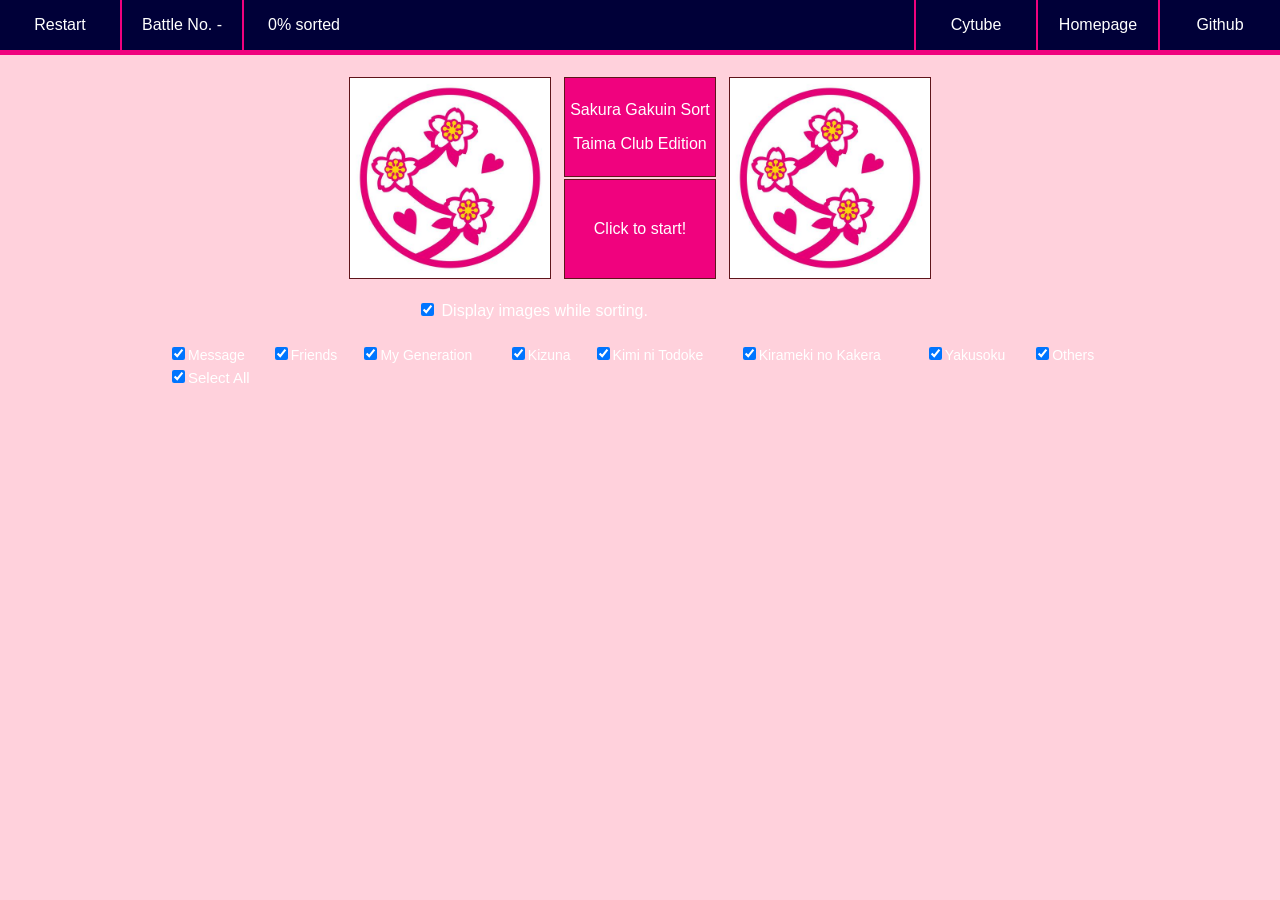
<file: index.html>
<!DOCTYPE html PUBLIC "-//W3C//DTD HTML 4.01 Transitional//EN">
<html lang="en">
	<head>
		<meta http-equiv="Content-Type" content="text/html; charset=UTF-8">
		<meta http-equiv="Content-Script-Type" content="text/javascript">
		<meta http-equiv="Content-Style-Type" content="text/css">
		<meta http-equiv="pragma" content="no-cache">
		<meta http-equiv="Cache-Control" content="no-cache">
		<meta name="author" content="kama">
		<title>Sakura Gakuin Song Sort</title>
		<script type="text/javascript" src="https://ajax.googleapis.com/ajax/libs/jquery/2.1.1/jquery.min.js"></script>
		<script type="text/javascript" src="js/mod_k-factory.js"></script>
		<script type="text/javascript" src="js/fnc_main_v3.js"></script>
		<script type="text/javascript" src="js/sg/fnc_data_v2.js"></script>
		<script type="text/javascript" src="js/sg/op.js"></script>
		<script type="text/javascript" src="js/sg/src.js"></script>
		<link rel="stylesheet" type="text/css" href="css/kcs_style.css">
		<link rel="stylesheet" type="text/css" href="css/style-sg.css">
    <link rel="shortcut icon" href="img/favicon.png" />
	</head>

	<body onload="startup()">

	  <div id="menubar">
        <div class="menu-item menu-link" id="menu-restart"><p>Restart</p></div>
        <div class="menu-item"><p>Battle No. <span id="lblCount">-</span></p></div>
        <div class="menu-item"><p><span id="lblProgress">0</span>% sorted</p></div>
        <a href="https://github.com/sakurasort/sakurasort.github.io">
          <div class="menu-item menu-link menu-right"><p>Github</p></div>
        </a>
	    <a href="http://www.sakuragakuin.jp/">
          <div class="menu-item menu-link menu-right"><p>Homepage</p></div>
        </a>
        <a href="https://cytu.be/r/sakuragakuin">
          <div class="menu-item menu-link menu-right"><p>Cytube</p></div>
        </a>
	  </div>

		<div align="center">
			<table id="mainTable">

				<thead>
					<tr>
						<td colspan="3" class="tb_header"><br><br><br></td>
					</tr>
				</thead>

				<tbody>
					<tr>
						<td id="fldLeft" onclick="fnc_Sort(-1);" rowspan="2"><img src="img/sgsong/sg.jpg"></td>
						<td style="border: 0px; width: 7px;" rowspan="2"></td>
						<td id="fldMiddleT" onclick="fnc_Sort(0);"><p>Sakura Gakuin Sort</p>
							<p> Taima Club Edition </p></td>
						<td style="border: 0px; width: 7px;" rowspan="2"></td>
						<td id="fldRight" onclick="fnc_Sort(1);" rowspan="2"><img src="img/sgsong/sg.jpg"></td>
					</tr>
					<tr>
						<td id="fldMiddleB" onclick="fnc_Undo();">Click to start!</td>
					</tr>
				</tbody>

				<tfoot>
					<tr>
						<td colspan="3">
							<div align="center">
								<br>
								<input id="optImage" checked="checked" type="checkbox">
								<span class="tb_header">Display images while sorting.</span>
							</div>
						</td>
					</tr>
				</tfoot>

			</table>
		</div><br>

		<table id="optTable" align="center" width="950"></table><br>

		<div id="ranTable" width="640px" class="tb" style="display:none;" align="center">
			<div>
				<form>
					<input id="btn-rawtext" value="Raw Text Results" onclick="OpenWnd()" type="button">
				</form>
			</div>
		</div>

		<div class="style4" id="resultField" style="text-align:center;"><br></div>

	</body>
</html>
</file>
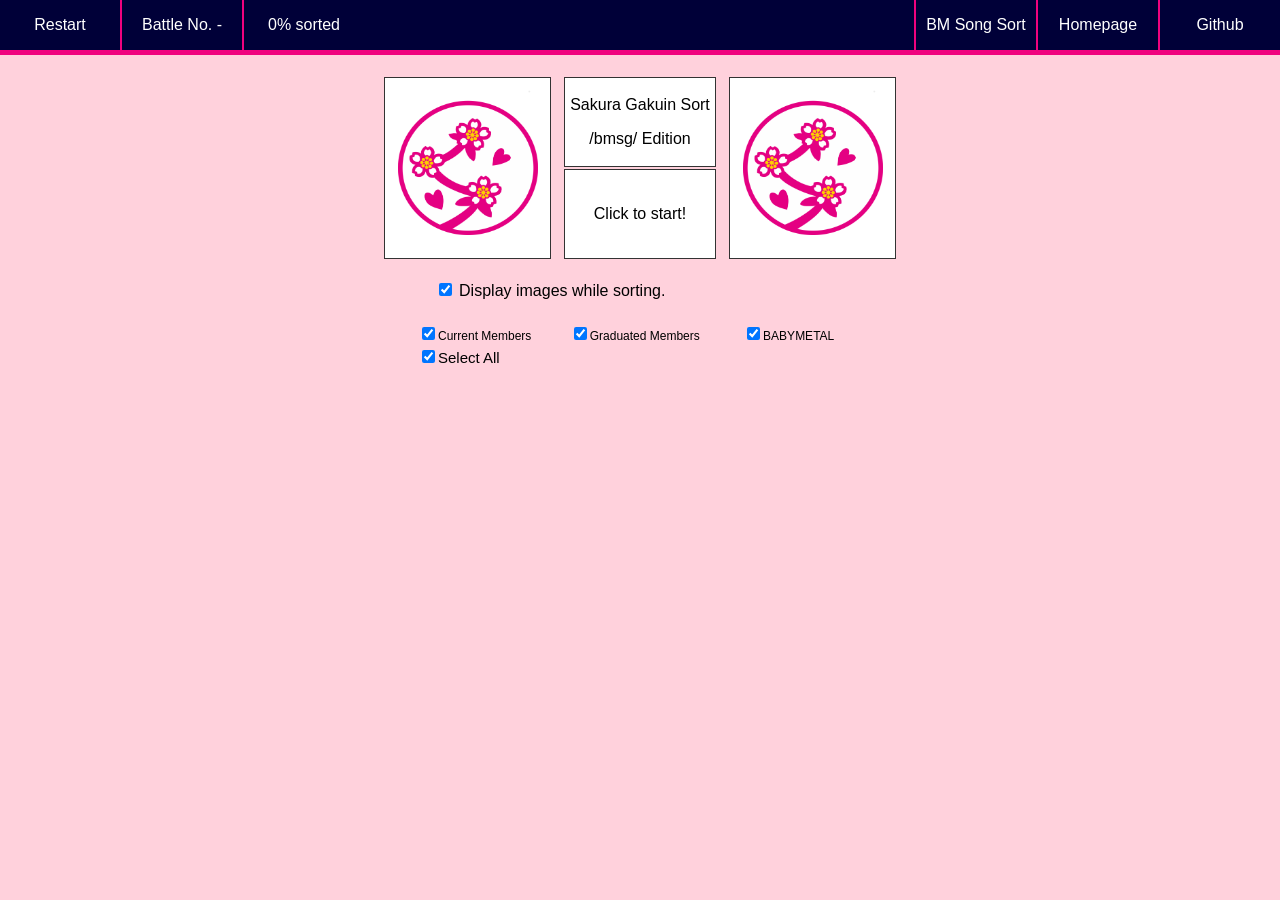
<file: index2.html>
<!DOCTYPE html PUBLIC "-//W3C//DTD HTML 4.01 Transitional//EN">
<html lang="en">
	<head>
		<meta http-equiv="Content-Type" content="text/html; charset=UTF-8">
		<meta http-equiv="Content-Script-Type" content="text/javascript">
		<meta http-equiv="Content-Style-Type" content="text/css">
		<meta http-equiv="pragma" content="no-cache">
		<meta http-equiv="Cache-Control" content="no-cache">
		<meta name="author" content="kama">
		<title>Sakura Gakuin Sort /bmsg/ Edition</title>
		<script type="text/javascript" src="https://ajax.googleapis.com/ajax/libs/jquery/2.1.1/jquery.min.js"></script>
		<script type="text/javascript" src="js/mod_k-factory.js"></script>
		<script type="text/javascript" src="js/fnc_main_v3.js"></script>
		<script type="text/javascript" src="js/fnc_data_v2.js"></script>
		<script type="text/javascript" src="js/op.js"></script>
		<script type="text/javascript" src="js/src.js"></script>
		<link rel="stylesheet" type="text/css" href="css/kcs_style.css">
		<link rel="stylesheet" type="text/css" href="css/style.css">
    <link rel="shortcut icon" href="img/favicon.png" />
	</head>

	<body onload="startup()">

	  <div id="menubar">
        <div class="menu-item menu-link" id="menu-restart"><p>Restart</p></div>
        <div class="menu-item"><p>Battle No. <span id="lblCount">-</span></p></div>
        <div class="menu-item"><p><span id="lblProgress">0</span>% sorted</p></div>
        <a href="https://github.com/sakurasort/sakurasort.github.io">
          <div class="menu-item menu-link menu-right"><p>Github</p></div>
        </a>
	    <a href="http://www.sakuragakuin.jp/">
          <div class="menu-item menu-link menu-right"><p>Homepage</p></div>
        </a>
        <a href="bmsong.html">
          <div class="menu-item menu-link menu-right"><p>BM Song Sort</p></div>
        </a>
	  </div>

		<div align="center">
			<table id="mainTable">

				<thead>
					<tr>
						<td colspan="3" class="tb_header"><br><br><br></td>
					</tr>
				</thead>

				<tbody>
					<tr>
						<td id="fldLeft" onclick="fnc_Sort(-1);" rowspan="2"><img src="img/sg.png"></td>
						<td style="border: 0px; width: 7px;" rowspan="2"></td>
						<td id="fldMiddleT" onclick="fnc_Sort(0);"><p>Sakura Gakuin Sort</p>
							<p> /bmsg/ Edition </p></td>
						<td style="border: 0px; width: 7px;" rowspan="2"></td>
						<td id="fldRight" onclick="fnc_Sort(1);" rowspan="2"><img src="img/sg.png"></td>
					</tr>
					<tr>
						<td id="fldMiddleB" onclick="fnc_Undo();">Click to start!</td>
					</tr>
				</tbody>

				<tfoot>
					<tr>
						<td colspan="3">
							<div align="center">
								<br>
								<input id="optImage" checked="checked" type="checkbox">
								<span class="tb_header">Display images while sorting.</span>
							</div>
						</td>
					</tr>
				</tfoot>

			</table>
		</div><br>

		<table id="optTable" align="center" width="450"></table><br>

		<div id="ranTable" width="640px" class="tb" style="display:none;" align="center">
			<div>
				<form>
					<input id="btn-rawtext" value="Raw Text Results" onclick="OpenWnd()" type="button">
				</form>
			</div>
		</div>

		<div class="style4" id="resultField" style="text-align:center;"><br></div>

	</body>
</html>
</file>
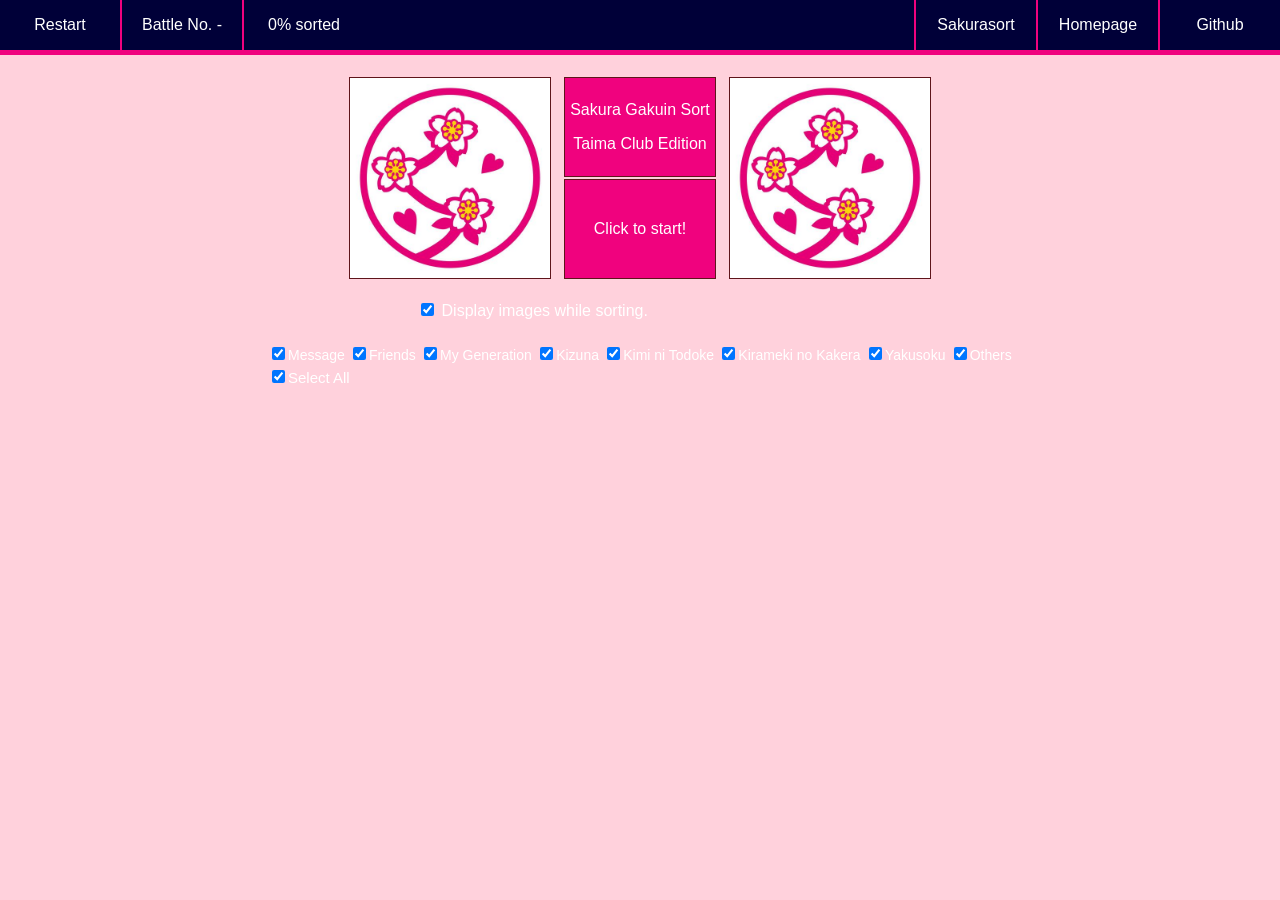
<file: sgsong.html>
<!DOCTYPE html PUBLIC "-//W3C//DTD HTML 4.01 Transitional//EN">
<html lang="en">
	<head>
		<meta http-equiv="Content-Type" content="text/html; charset=UTF-8">
		<meta http-equiv="Content-Script-Type" content="text/javascript">
		<meta http-equiv="Content-Style-Type" content="text/css">
		<meta http-equiv="pragma" content="no-cache">
		<meta http-equiv="Cache-Control" content="no-cache">
		<meta name="author" content="kama">
		<title>Sakura Gakuin Song Sort</title>
		<script type="text/javascript" src="https://ajax.googleapis.com/ajax/libs/jquery/2.1.1/jquery.min.js"></script>
		<script type="text/javascript" src="js/mod_k-factory.js"></script>
		<script type="text/javascript" src="js/fnc_main_v3.js"></script>
		<script type="text/javascript" src="js/sg/fnc_data_v2.js"></script>
		<script type="text/javascript" src="js/sg/op.js"></script>
		<script type="text/javascript" src="js/sg/src.js"></script>
		<link rel="stylesheet" type="text/css" href="css/kcs_style.css">
		<link rel="stylesheet" type="text/css" href="css/style-sg.css">
    <link rel="shortcut icon" href="img/favicon.png" />
	</head>

	<body onload="startup()">

	  <div id="menubar">
        <div class="menu-item menu-link" id="menu-restart"><p>Restart</p></div>
        <div class="menu-item"><p>Battle No. <span id="lblCount">-</span></p></div>
        <div class="menu-item"><p><span id="lblProgress">0</span>% sorted</p></div>
        <a href="https://github.com/sakurasort/sakurasort.github.io">
          <div class="menu-item menu-link menu-right"><p>Github</p></div>
        </a>
	    <a href="http://www.babymetal.jp/">
          <div class="menu-item menu-link menu-right"><p>Homepage</p></div>
        </a>
        <a href="index.html">
          <div class="menu-item menu-link menu-right"><p>Sakurasort</p></div>
        </a>
	  </div>

		<div align="center">
			<table id="mainTable">

				<thead>
					<tr>
						<td colspan="3" class="tb_header"><br><br><br></td>
					</tr>
				</thead>

				<tbody>
					<tr>
						<td id="fldLeft" onclick="fnc_Sort(-1);" rowspan="2"><img src="img/sgsong/sg.jpg"></td>
						<td style="border: 0px; width: 7px;" rowspan="2"></td>
						<td id="fldMiddleT" onclick="fnc_Sort(0);"><p>Sakura Gakuin Sort</p>
							<p> Taima Club Edition </p></td>
						<td style="border: 0px; width: 7px;" rowspan="2"></td>
						<td id="fldRight" onclick="fnc_Sort(1);" rowspan="2"><img src="img/sgsong/sg.jpg"></td>
					</tr>
					<tr>
						<td id="fldMiddleB" onclick="fnc_Undo();">Click to start!</td>
					</tr>
				</tbody>

				<tfoot>
					<tr>
						<td colspan="3">
							<div align="center">
								<br>
								<input id="optImage" checked="checked" type="checkbox">
								<span class="tb_header">Display images while sorting.</span>
							</div>
						</td>
					</tr>
				</tfoot>

			</table>
		</div><br>

		<table id="optTable" align="center" width="750"></table><br>

		<div id="ranTable" width="640px" class="tb" style="display:none;" align="center">
			<div>
				<form>
					<input id="btn-rawtext" value="Raw Text Results" onclick="OpenWnd()" type="button">
				</form>
			</div>
		</div>

		<div class="style4" id="resultField" style="text-align:center;"><br></div>

	</body>
</html>
</file>
<file: css/kcs_style.css>
<!DOCTYPE html PUBLIC "-//W3C//DTD HTML 4.01 Transitional//EN" "http://www.w3.org/TR/html4/loose.dtd"> 


#mainTable {
   font-size: 16px;
   font-family: 'Arial', sans-serif;
   text-align: center;
   vertical-align: middle;
   width: 410px;
   margin-left: auto;
   margin-right: auto;
   border-collapse: separate;
   border-spacing: 10px 5px;
}

img {
	width: 140px;
	height: 180px;
}

.tb_header {
	padding-bottom: 10px;
	font-family: Arial, Helvetica, sans-serif;
}

#fldLeft    {
	text-align: center;
	width: 165px;
	height: 180px;
	padding:0px;
	border: 1px solid #333333;
	cursor:pointer;
	font-family: Arial, Helvetica, sans-serif;
}
#fldRight   {
	text-align: center;
	width: 165px;
	height: 180px;
	padding:0px;
	border: 1px solid #333333;
	cursor:pointer;
	font-family: Arial, Helvetica, sans-serif;
}
#fldMiddleT {
	text-align: center;
	width: 150px;
	height: 90px;
	padding:0px;
	border: 1px solid #333333;
	cursor:pointer;
	font-family: Arial, Helvetica, sans-serif;
}
#fldMiddleB {
	text-align: center;
	width: 150px;
	height: 90px;
	padding:0px;
	border: 1px solid #333333;
	cursor:pointer;
	font-family: Arial, Helvetica, sans-serif;
}

.cbox {
	cursor:pointer;
	font-family: Arial, Helvetica, sans-serif;
	font-size: 9px;
}

div#resultField {
    display: block;
    width: 80%;
    margin: 0px auto;
}

.resTable {
    display: block;
    float: left;
	font-size:12px;
	line-height:120%;
	margin: 0.5em;
	border:1px solid #000;
	border-collapse:collapse;
	text-align: center;
	font-family: Arial, Helvetica, sans-serif;
}

.resTableH {
	background-color:#000000;
	text-align:center;
	font-family: Arial, Helvetica, sans-serif;
}
.resTableL {

	border:1px solid #000000;
	text-align:right;
	padding-right:5px;
	font-family: Arial, Helvetica, sans-serif;
}
.resTableR {

	border:1px solid #000000;
	// padding-left:5px;
	font-family: Arial, Helvetica, sans-serif;
    width: 14em;
}

a       {
	text-decoration:none;
	font-family: Arial, Helvetica, sans-serif;
}
a:hover {
	color:#99ccff;
	font-family: Arial, Helvetica, sans-serif;
}
</file>
<file: css/style-sg.css>
body {
  background-color: #FFD1DC;
  font-family: "Open Sans","Helvetica Neue",Helvetica,Arial,"游ゴシック",YuGothic,"ヒラギノ角ゴ ProN W3","Hiragino Kaku Gothic ProN","メイリオ",Meiryo,sans-serif;
  font-size: 16px;
  color: #fff;
 }

.resTable {
  border: 3px solid #5F151B;
  border-radius: 5px;
}

a, a:hover {
  color: #fff;
}

#optTable {
	font-size: 15px;
}

#fldRight, #fldLeft {
  width: 200px;
  height: 200px;
  border: 1px solid #5F151B;
  font-size: 16px;
}

#fldMiddleT, #fldMiddleB {
  border: 1px solid #5F151B;
}

img {
  height: 200px;
  width: 200px;
}

#btn-rawtext {
	cursor: pointer;
	background-color: #7C0919;
  color: #fff;
	width: 150px;
	padding: 2px;
	border: 3px solid #5F151B;
	border-radius: 10px;
}

#menubar {
  position: fixed;
  color: #fff;
  width: 100%;
  height: 50px;
  top: 0px;
  left: 0px;
  background-color: #000038;
  z-index: 1;
  text-align: center;
  border-bottom-color: #F0027E;
  border-bottom-width: 5px;
  border-bottom-style: solid;
}

.menu-item {
  width: 120px;
  height: 100%;
  bottom: 50px;
  float: left;
  border-left-color: #F0027E;
  border-left-width: 2px;
  border-left-style: solid;
}

#menu-restart {
  border-left-width: 0px; 
}

.menu-link {
  cursor: pointer;
}

.menu-right {
  float: right;
}

.resTable thead {
  background-color: #000038;
  color: #fff;
}

.resTable tbody, #fldLeft, #fldMiddleT, #fldRight, #fldMiddleB {
  background-color: #F0027E;
}

.cbox {
  font-size: 14px;
}
</file>
<file: css/style.css>
body { 
	background-color: #FFD1DC;
	font-family: "Helvetica Neue",Helvetica,Arial,sans-serif;
	font-size: 16px;
	color: #000;
}

a, a:hover {
  color: white;
}

#optTable {
	font-family: "Helvetica Neue",Helvetica,Arial,sans-serif;
	font-size: 15px;
}

#btn-rawtext {
	cursor: pointer;
	color: #FFD1DC;
	background-color: #000038;
	width: 150px;
	padding: 2px;
	border: 3px solid #F0027E;
	border-radius: 10px;
}

#menubar {
	position: fixed;
  color: #fff;
	width: 100%;
	height: 50px;
	top: 0px;
	left: 0px;
	background-color: #000038;
	z-index: 1;
  text-align: center;
  border-bottom-color: #F0027E;
  border-bottom-width: 5px;
  border-bottom-style: solid;
}

.menu-item {
  width: 120px;
  height: 100%;
  bottom: 50px;
  float: left;
  border-left-color: #F0027E;
  border-left-width: 2px;
  border-left-style: solid;
}

#menu-restart {
  border-left-width: 0px; 
}

.menu-link {
  cursor: pointer;
}

.menu-right {
  float: right;
}

.resTable thead {
  background-color: #000038;
  color: #fff;
}

.resTable tbody, #fldLeft, #fldMiddleT, #fldRight, #fldMiddleB {
  background-color: #fff;
}

.cbox {
  font-size: 12px;
}
</file>
